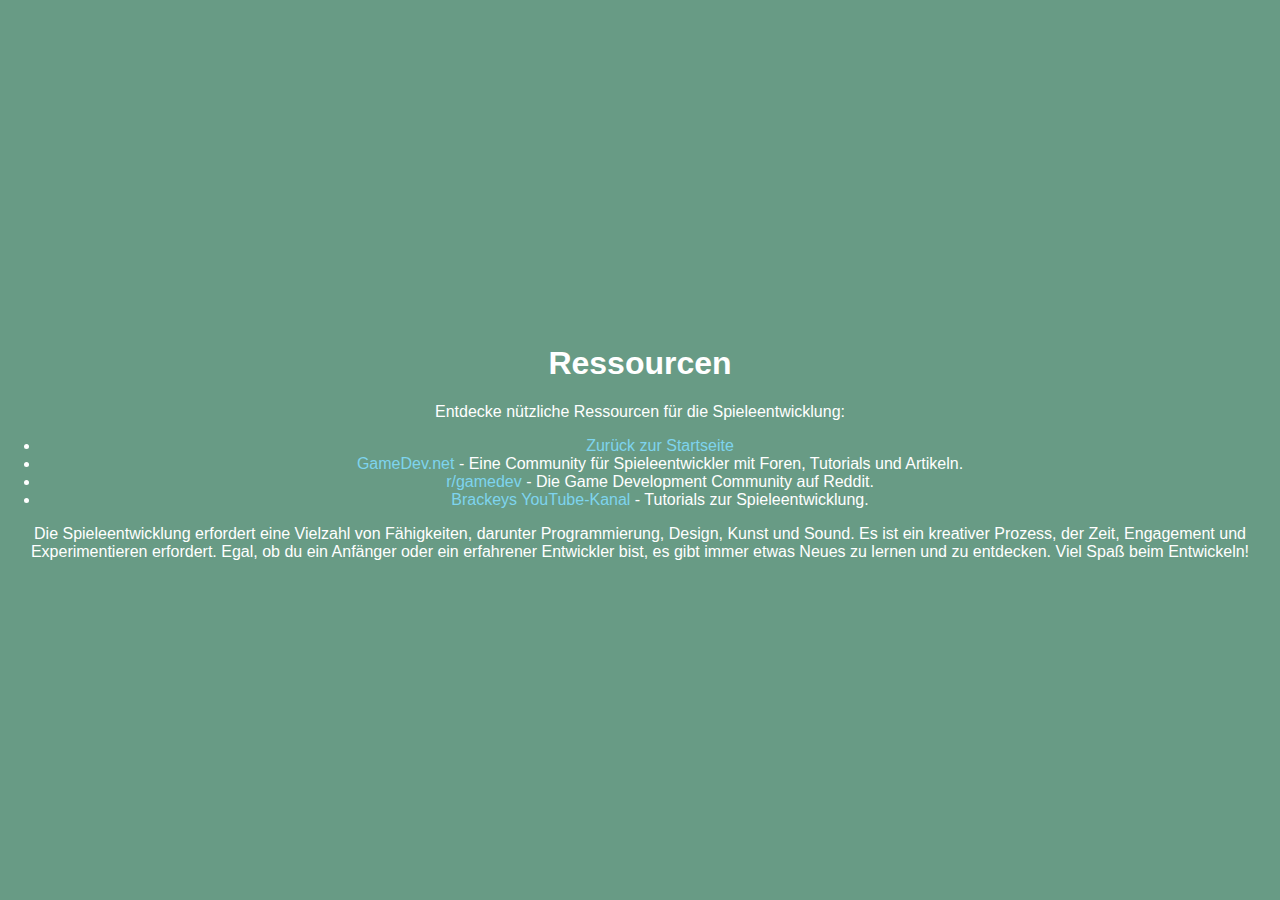
<file: ressourcen.html>
<!DOCTYPE html>
<html lang="de">
<head>
    <meta charset="UTF-8">
    <meta name="viewport" content="width=device-width, initial-scale=1.0">
    <title>Ressourcen</title>
    <style>
        body {
            font-family: Arial, sans-serif;
            margin: 0;
            padding: 0;
            display: flex;
            justify-content: center;
            align-items: center;
            height: 100vh;
            background-color: #f0f0f0; /* Standard-Hintergrundfarbe */
            color: #9b2f2f; /* Standard-Schriftfarbe */
        }

        .container {
            text-align: center;
        }

        h1 {
            color: inherit; /* Erbt die Schriftfarbe von body */
        }

        p {
            color: inherit; /* Erbt die Schriftfarbe von body */
        }

        a {
            color: #7ed4ee;
            text-decoration: none;
        }

        a:hover {
            text-decoration: underline;
        }

        /* Mögliche Hintergrundfarben */
        body.blue-bg {
            background-color: #000000;
        }

        body.green-bg {
            background-color: #689b85;
        }

        body.purple-bg {
            background-color: #9b59b6;
        }

        /* Mögliche Schriftfarben */
        body.light-text {
            color: #f0f0f0;
        }

        body.gray-text {
            color: #ffffff;
        }

        body.red-text {
            color: #ff0000;
        }
    </style>
</head>
<body class="green-bg gray-text"> <!-- Standard Hintergrundfarbe und Schriftfarbe -->
    <div class="container">
        <h1>Ressourcen</h1>
        <p>Entdecke nützliche Ressourcen für die Spieleentwicklung:</p>
        <ul>
            <li><a href="index.html">Zurück zur Startseite</a></li> <!-- Link zur ersten Seite -->
            <li><a href="https://www.gamedev.net/">GameDev.net</a> - Eine Community für Spieleentwickler mit Foren, Tutorials und Artikeln.</li>
            <li><a href="https://www.reddit.com/r/gamedev/">r/gamedev</a> - Die Game Development Community auf Reddit.</li>
            <li><a href="https://www.youtube.com/user/Brackeys">Brackeys YouTube-Kanal</a> - Tutorials zur Spieleentwicklung.</li>
            <!-- Weitere Ressourcen hier einfügen -->
        </ul>
        <p>Die Spieleentwicklung erfordert eine Vielzahl von Fähigkeiten, darunter Programmierung, Design, Kunst und Sound. Es ist ein kreativer Prozess, der Zeit, Engagement und Experimentieren erfordert. Egal, ob du ein Anfänger oder ein erfahrener Entwickler bist, es gibt immer etwas Neues zu lernen und zu entdecken. Viel Spaß beim Entwickeln!</p>
    </div>
</body>
</html>
</file>
